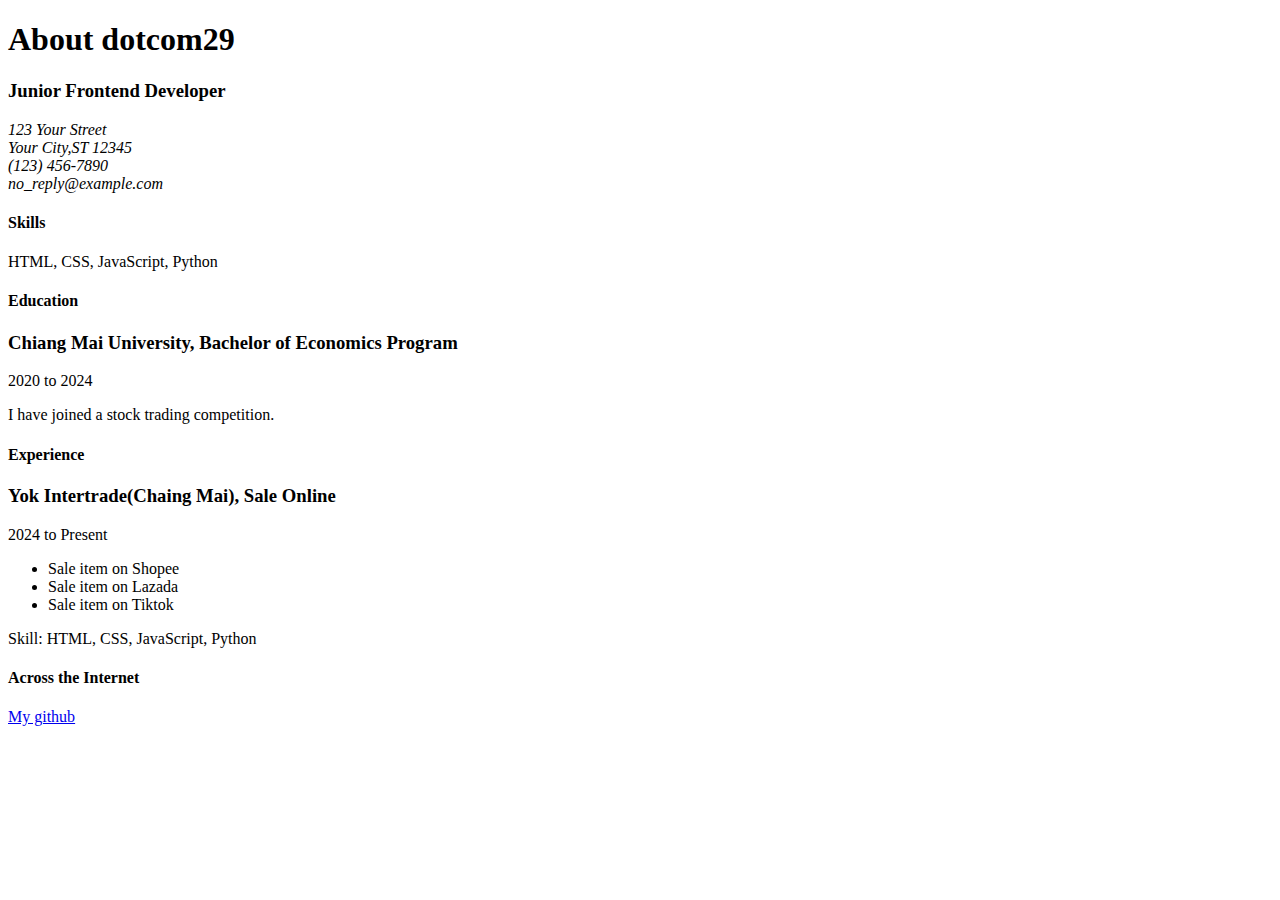
<file: Forntend-Project/01-Single-Page CV/index.html>
<!DOCTYPE html>
<html lang="en">
<head>
    <meta charset="UTF-8">
    <meta name="viewport" content="width=device-width, initial-scale=1.0">
    <title>About dotcom29</title>
    
    <!-- SEO Meta Tags -->
    <meta name="description" content="About dotcom29">
    <meta name="keyword" content="dotcom Portfolio, My Portfolio">

    <!-- Open Graph Tags -->
    <meta property="og:title" content="About dotcom29"/>
    <meta property="og:description" content="About dotcom29"/>
    <meta property="og:url" content="#"/>
    <meta property="og:image" content="https://images.unsplash.com/photo-1564054074885-e5a7c93671d7?q=80&w=2080&auto=format&fit=crop&ixlib=rb-4.0.3&ixid=M3wxMjA3fDB8MHxwaG90by1wYWdlfHx8fGVufDB8fHx8fA%3D%3D"/>
    <meta property="og:type" content="website"/>

    <!-- Favicon -->
    <link rel="shortcut icon" href="https://images.unsplash.com/photo-1564054074885-e5a7c93671d7?q=80&w=2080&auto=format&fit=crop&ixlib=rb-4.0.3&ixid=M3wxMjA3fDB8MHxwaG90by1wYWdlfHx8fGVufDB8fHx8fA%3D%3D/favicon.ico">
</head>
<body>
    
    <header>
        <H1>About dotcom29</H1>
        <h3>Junior Frontend Developer</h3>
        <address>
            123 Your Street <br>
            Your City,ST 12345 <br>
            (123) 456-7890 <br>
            no_reply@example.com
        </address>
    </header>

    <main>
        <section>
            <h4 class="section-title">Skills</h4>
            <p>HTML, CSS, JavaScript, Python</p>
        </section>

        <section>
            <h4 class="section-title">Education</h4>
            <h3>Chiang Mai University, Bachelor of Economics Program</h3>
            <p>2020 to 2024</p>
            <p>I have joined a stock trading competition.</p>

        </section>
            <h4 class="section-title">Experience</h4>
            <h3>Yok Intertrade(Chaing Mai), Sale Online</h3>
            <p>2024 to Present</p>
            <ul>
                <li>
                    Sale item on Shopee
                </li>
                <li>
                    Sale item on Lazada
                </li>
                <li>
                    Sale item on Tiktok
                </li>
            </ul>
            <p>Skill: HTML, CSS, JavaScript, Python</p>
        </section>

        <section>
            <h4 class="section-title">Across the Internet</h4>
            <a href="https://github.com/dotcom29" target="_blank">My github</a>
        </section>
    
    </main>
</body>
</html>
</file>
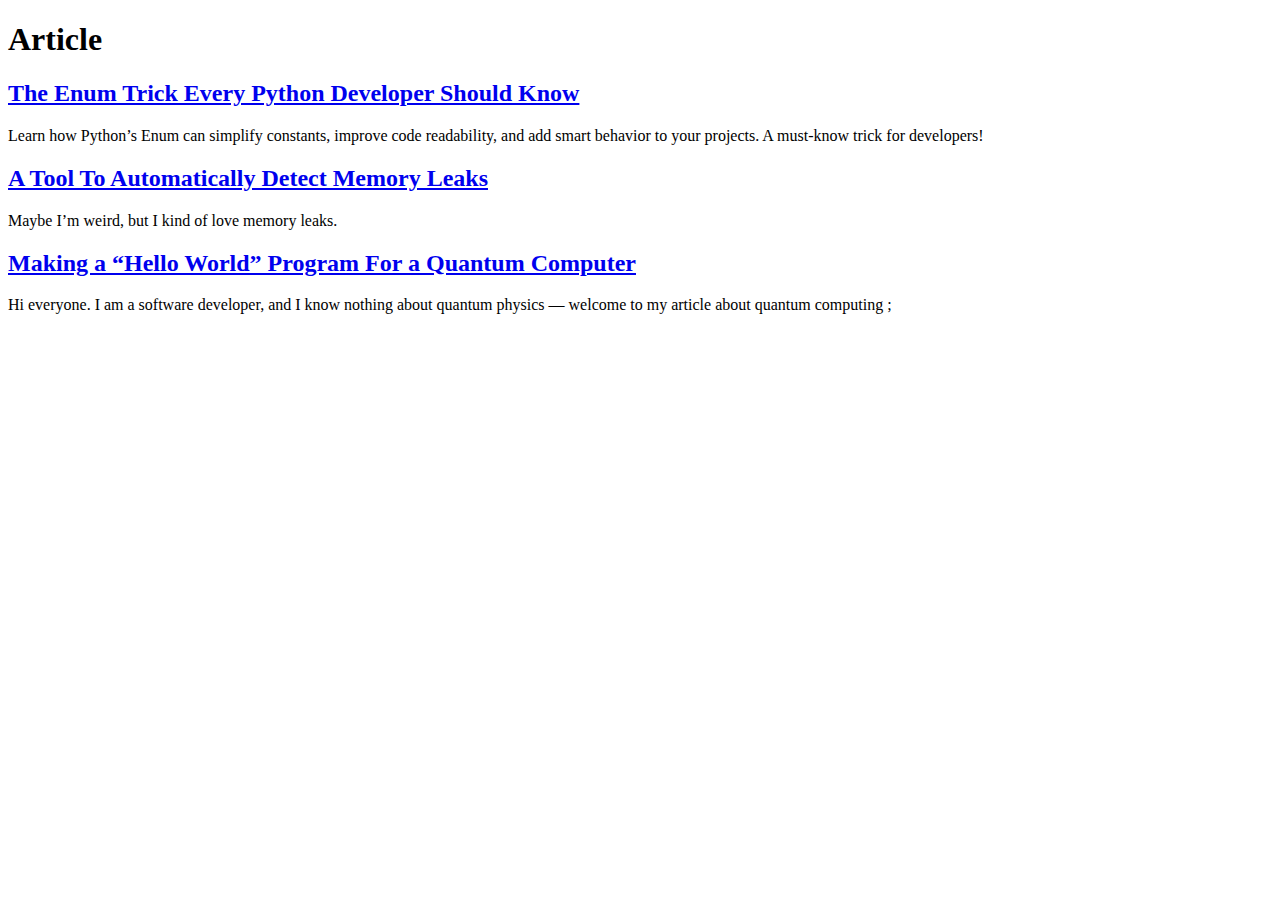
<file: Forntend-Project/02-Basic-HTML/Article.html>
<!DOCTYPE html>
<html lang="en">
<head>
    <meta charset="UTF-8">
    <meta name="viewport" content="width=device-width, initial-scale=1.0">
    <title>Document</title>

    <!-- SEO Meta Tags -->
    <meta name="description" content="Basic HTML Website">
    <meta name="keyword" content="Basic HTML Website, structure a website">
</head>
<body>

    <header>
        <h1>Article</h1>
    </header>

    <main>
        <article>
            <h2><a href="#">The Enum Trick Every Python Developer Should Know</a></h2>
            <p>Learn how Python’s Enum can simplify constants, improve code readability, and add smart behavior to your projects. A must-know trick for developers!</p>
        </article>
        
        <article>
            <h2><a href="#">A Tool To Automatically Detect Memory Leaks</a></h2>
            <p>Maybe I’m weird, but I kind of love memory leaks.</p>
        </article>

        <article>
            <h2><a href="#">Making a “Hello World” Program For a Quantum Computer</a></h2>
            <p>Hi everyone. I am a software developer, and I know nothing about quantum physics — welcome to my article about quantum computing ;</p>
        </article>
    </main>

</body>
</html>
</file>
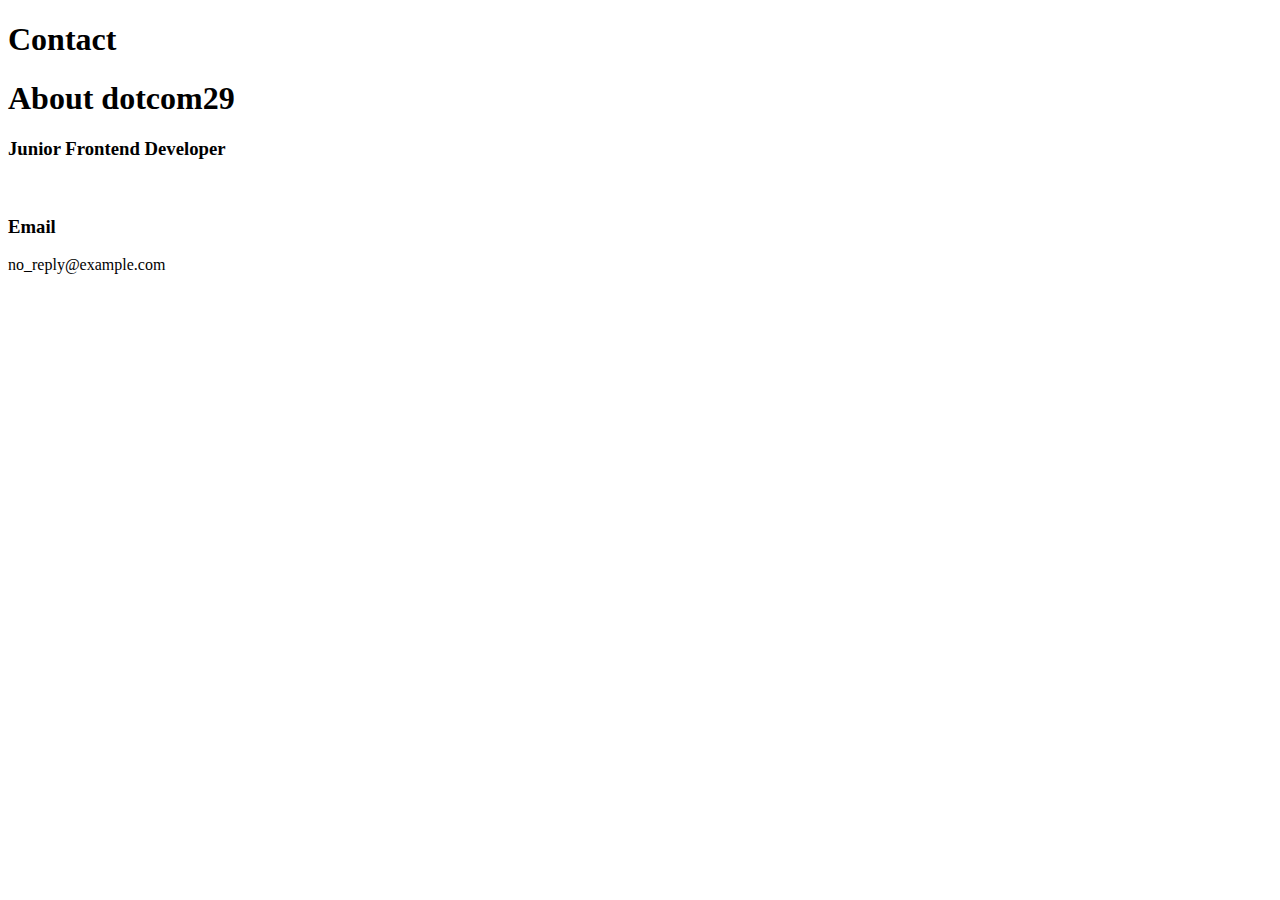
<file: Forntend-Project/02-Basic-HTML/Contact.html>
<!DOCTYPE html>
<html lang="en">
<head>
    <meta charset="UTF-8">
    <meta name="viewport" content="width=device-width, initial-scale=1.0">
    <title>Document</title>

    <!-- SEO Meta Tags -->
    <meta name="description" content="Basic HTML Website">
    <meta name="keyword" content="Basic HTML Website, structure a website">
</head>
<body>

    <header>
        <h1>Contact</h1>
    </header>

    <main>
        <H1>About dotcom29</H1>
        <h3>Junior Frontend Developer</h3> <br>
        <h3>Email</h3>
        <p>no_reply@example.com</p>

    </main>
    
</body>
</html>
</file>
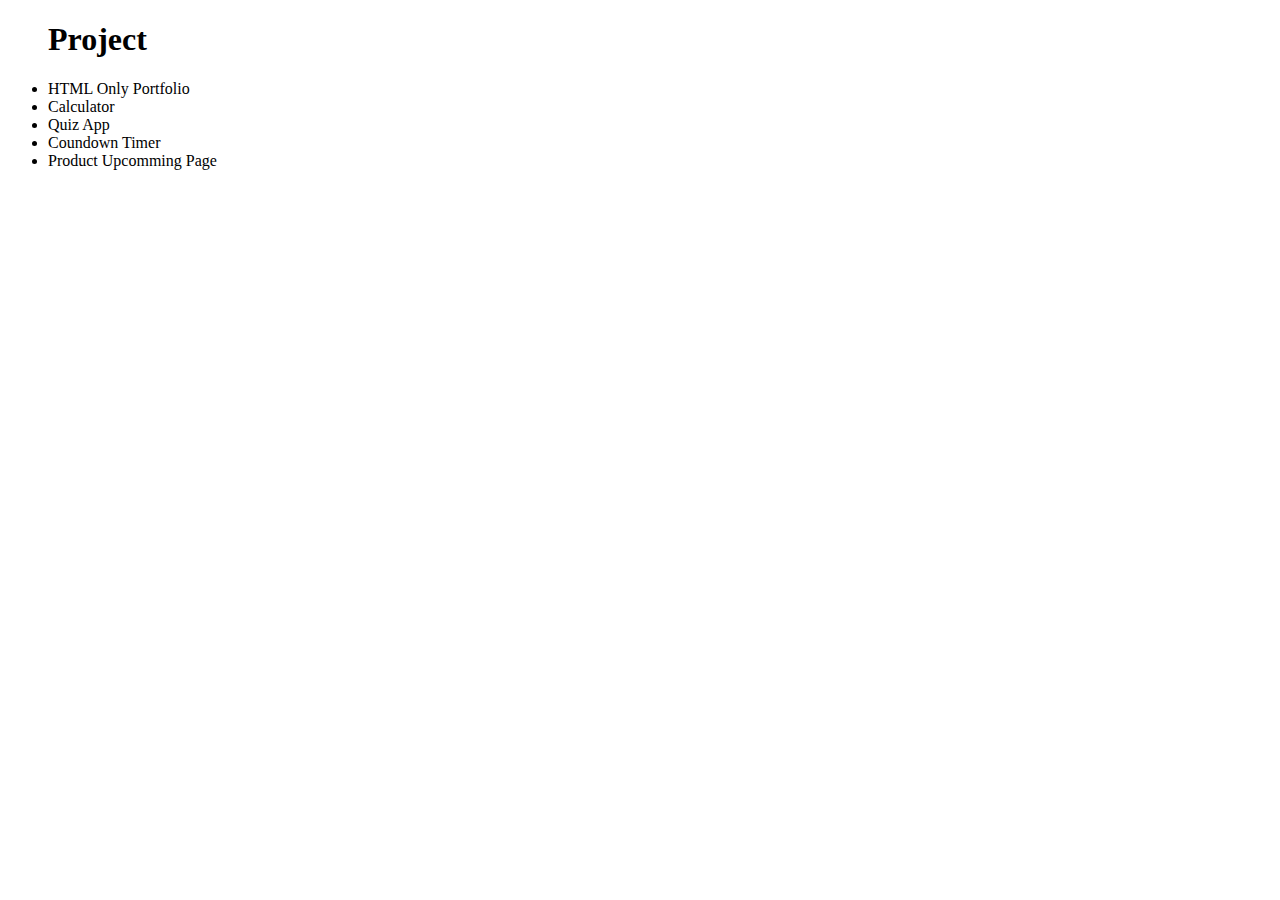
<file: Forntend-Project/02-Basic-HTML/Project.html>
<!DOCTYPE html>
<html lang="en">
<head>
    <meta charset="UTF-8">
    <meta name="viewport" content="width=device-width, initial-scale=1.0">
    <title>Document</title>

    <!-- SEO Meta Tags -->
    <meta name="description" content="Basic HTML Website">
    <meta name="keyword" content="Basic HTML Website, structure a website">
</head>
<body>

    <section class="project-main">
        <ul>
            <h1>Project</h1>
            <li>HTML Only Portfolio</li>
            <li>Calculator</li>
            <li>Quiz App</li>
            <li>Coundown Timer</li>
            <li>Product Upcomming Page</li>
        </ul>
    </section>
    
</body>
</html>
</file>
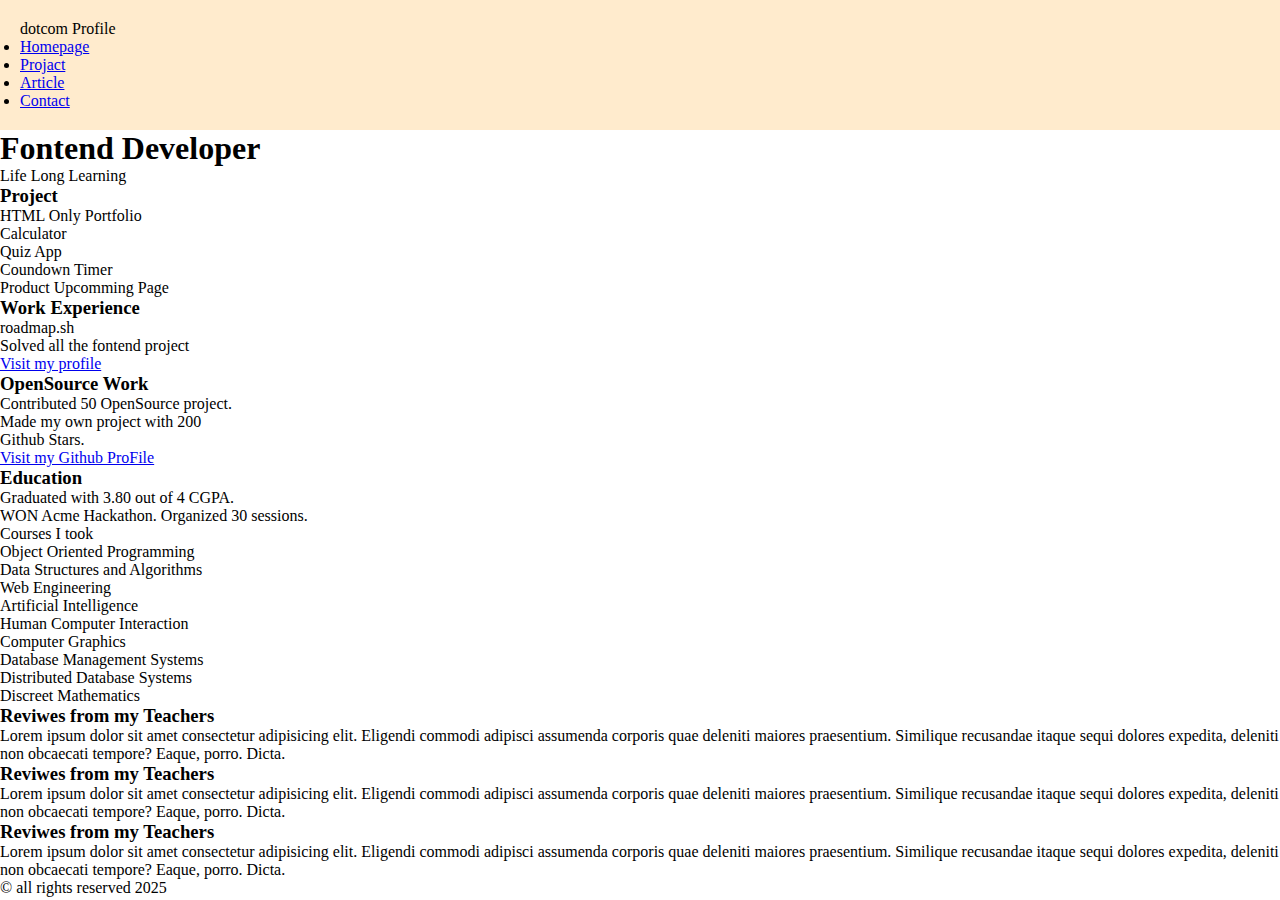
<file: Forntend-Project/03-Personal Portfolio/Home.html>
<!DOCTYPE html>
<html lang="en">
<head>
    <meta charset="UTF-8">
    <meta name="viewport" content="width=device-width, initial-scale=1.0">
    <title>Document</title>

    <!-- SEO Meta Tags -->
    <meta name="description" content="Basic HTML Website">
    <meta name="keyword" content="Basic HTML Website, structure a website">
    <link rel="stylesheet" href="https://cdn.jsdelivr.net/npm/bootstrap-icons@1.13.1/font/bootstrap-icons.min.css">
    <link rel="stylesheet" href="style.css">
</head>
<body>

    <header>
        <div class="container">
            <div class="logo">
                <p>dotcom Profile</p>
            </div>
            <nav>
                <ul class="menu">
                    <li><a href="Home.html">Homepage</a></li>
                    <li><a href="Project.html">Projact</a></li>
                    <li><a href="Article.html">Article</a></li>
                    <li><a href="Contact.html">Contact</a></li>
                </ul>
            </nav>
        </div>
    </header>

    <main>
        <section class="text-center">
            <h1>Fontend Developer</h1>
            <p>Life Long Learning</p>
        </section>

        <section class="flex-warpper">
            <section class="project">
                <ul>
                    <li><h3>Project</h3></li>
                    <li>HTML Only Portfolio</li>
                    <li>Calculator</li>
                    <li>Quiz App</li>
                    <li>Coundown Timer</li>
                    <li>Product Upcomming Page</li>
                </ul>

            <section class="work-experience">
                <div>
                    <ul class="experience">
                        <li><h3>Work Experience</h3></li>
                        <li>roadmap.sh</li>
                        <li>Solved all the fontend project</li>
                        <li><a href="https://github.com/dotcom29" target="_blank" class="link">Visit my profile</a></li>
                    </ul>
                    <ul class="openSource">
                        <li><h3>OpenSource Work</h3></li>
                        <li>Contributed 50 OpenSource project. <br> 
                            Made my own project with 200 <br>
                            Github Stars.
                        </li>
                        <li><a href="https://github.com/dotcom29" target="_blank" class="link">Visit my Github ProFile</a></li>
                    </ul>
                </div>
            </section>

            <section class="education">
                <ul>
                    <li><h3>Education</h3></li>
                    <li>Graduated with 3.80 out of 4 CGPA. <br>
                        WON Acme Hackathon. Organized 30 sessions.
                    </li>
                    <li>Courses I took</li>
                    <li>Object Oriented Programming</li>
                    <li>Data Structures and Algorithms</li>
                    <li>Web Engineering</li>
                    <li>Artificial Intelligence</li>
                    <li>Human Computer Interaction</li>
                    <li>Computer Graphics</li>
                    <li>Database Management Systems</li>
                    <li>Distributed Database Systems</li>
                    <li>Discreet Mathematics</li>
                </ul>
            </section>
        </section>
            
        <aside>
            <div class="content">
                <ul>
                    <li><h3>Reviwes from my Teachers</h3></li>
                    <li><p>Lorem ipsum dolor sit amet consectetur adipisicing elit. Eligendi commodi adipisci assumenda corporis quae deleniti maiores praesentium. Similique recusandae itaque sequi dolores expedita, deleniti non obcaecati tempore? Eaque, porro. Dicta.</p></li>
                </ul>
                <ul>
                    <li><h3>Reviwes from my Teachers</h3></li>
                    <li><p>Lorem ipsum dolor sit amet consectetur adipisicing elit. Eligendi commodi adipisci assumenda corporis quae deleniti maiores praesentium. Similique recusandae itaque sequi dolores expedita, deleniti non obcaecati tempore? Eaque, porro. Dicta.</p></li>
                </ul>
                <ul>
                    <li><h3>Reviwes from my Teachers</h3></li>
                    <li><p>Lorem ipsum dolor sit amet consectetur adipisicing elit. Eligendi commodi adipisci assumenda corporis quae deleniti maiores praesentium. Similique recusandae itaque sequi dolores expedita, deleniti non obcaecati tempore? Eaque, porro. Dicta.</p></li>
                </ul>
            </div>
        </aside>
    </main>

    <footer>
        <p>&copy; all rights reserved 2025</p>
    </footer>
    
</body>
</html>
</file>
<file: Forntend-Project/03-Personal Portfolio/style.css>
* {
    margin: 0;
    padding: 0;
    box-sizing: border-box;
}

.container {
    background-color: blanchedalmond;
    padding: 20px;
}
</file>
